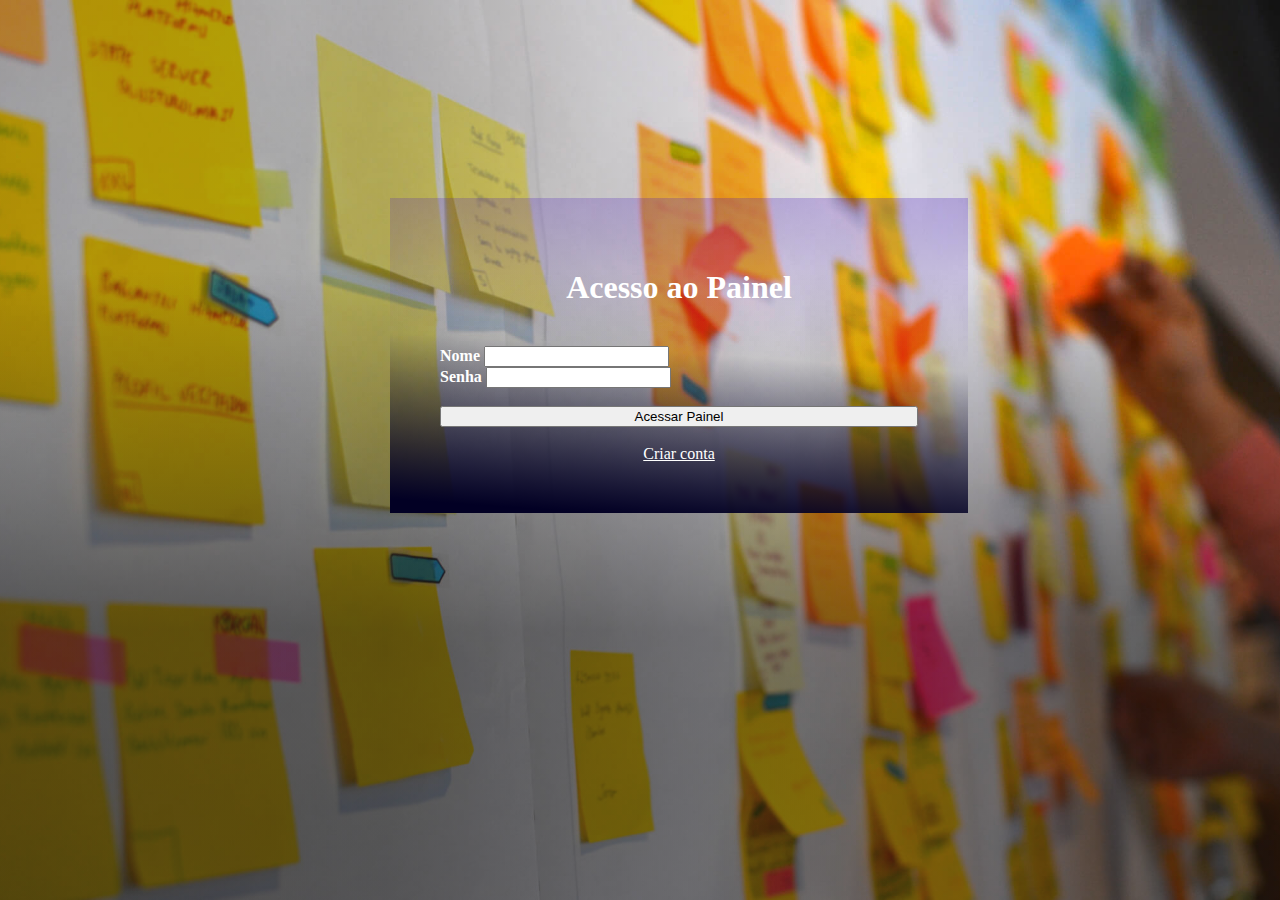
<file: index.html>
<!DOCTYPE html>
<html lang="en">

<head>
  <meta charset="UTF-8">
  <meta http-equiv="X-UA-Compatible" content="IE=edge">
  <meta name="viewport" content="width=device-width, initial-scale=1.0">
  <link href="https://cdn.jsdelivr.net/npm/bootstrap@5.0.0-beta3/dist/css/bootstrap.min.css" rel="stylesheet" integrity="sha384-eOJMYsd53ii+scO/bJGFsiCZc+5NDVN2yr8+0RDqr0Ql0h+rP48ckxlpbzKgwra6" crossorigin="anonymous">
  <link rel="stylesheet" href="assets/css/styleLogin.css">
  <script src="assets/js/login.js"></script>
  <script src="assets/js/registrarConta.js"></script>
  <title>Log In</title>
</head>

<body>
<div class="container">
  <br>
  <div class="container-1">
    <center>
      <h1>Acesso ao Painel</h1>
    </center>
    <br>
    <form class="row g-3">
      <div class="col-md-6">
        <label for="name" class="form-label"><b>Nome</b></label>
        <input type="text" class="form-control" id="name" required>
      </div>
      <div class="col-md-6">
        <label for="password" class="form-label"><b>Senha</b></label>
        <input type="password" class="form-control" id="password" required>
      </div>
    </form>
    <br>
    <center>
      <div class="col-12">
        <button class="btn btn-primary" onclick="Logar()">Acessar Painel</button>
      </div>
      <br>
      <div class="col-12">
        <a href="cadastro.html" style="color: white;">Criar conta</a>
      </div>
    </center>
  </div>
</div>

<script src="https://cdn.jsdelivr.net/npm/bootstrap@5.0.0-beta3/dist/js/bootstrap.bundle.min.js" integrity="sha384-JEW9xMcG8R+pH31jmWH6WWP0WintQrMb4s7ZOdauHnUtxwoG2vI5DkLtS3qm9Ekf" crossorigin="anonymous"></script>
</body>
</html>
</file>
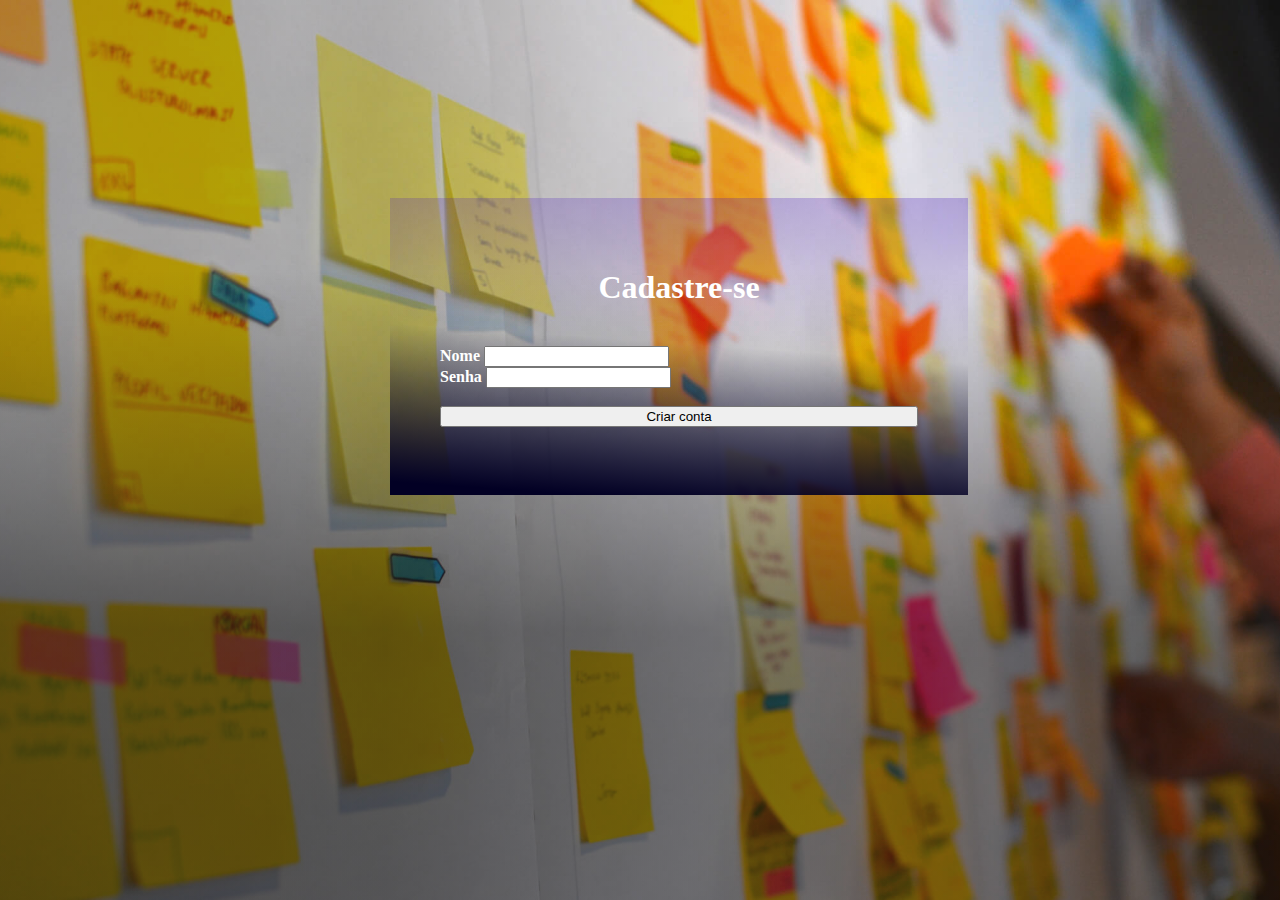
<file: cadastro.html>
<!DOCTYPE html>
<html lang="en">

<head>
  <meta charset="UTF-8">
  <meta http-equiv="X-UA-Compatible" content="IE=edge">
  <meta name="viewport" content="width=device-width, initial-scale=1.0">
  <link href="https://cdn.jsdelivr.net/npm/bootstrap@5.0.0-beta3/dist/css/bootstrap.min.css" rel="stylesheet" integrity="sha384-eOJMYsd53ii+scO/bJGFsiCZc+5NDVN2yr8+0RDqr0Ql0h+rP48ckxlpbzKgwra6" crossorigin="anonymous">
  <link rel="stylesheet" href="assets/css/styleLogin.css">
  
  <title>Cadastro</title>
</head>

<body>
<div class="container">
  <br>
  <div class="container-1">
    <center>
      <h1>Cadastre-se</h1>
    </center>
    <br>
    <form class="row g-3">
      <div class="col-md-6">
        <label for="name" class="form-label"><b>Nome</b></label>
        <input type="text" class="form-control" id="name" required>
      </div>
      <div class="col-md-6">
        <label for="password" class="form-label"><b>Senha</b></label>
        <input type="password" class="form-control" id="password" required>
      </div>
    </form>
    <br>
    <center>
      <div class="col-12">
        <button class="btn btn-primary" onclick="criarConta()">Criar conta</button>
      </div>
      <br>
    </center>
  </div>
</div>
<p id="name"></p>

<script src="assets/js/registrarConta.js"></script>
<script src="https://cdn.jsdelivr.net/npm/bootstrap@5.0.0-beta3/dist/js/bootstrap.bundle.min.js" integrity="sha384-JEW9xMcG8R+pH31jmWH6WWP0WintQrMb4s7ZOdauHnUtxwoG2vI5DkLtS3qm9Ekf" crossorigin="anonymous"></script>

</body>
</html>

<script>
  function myFunction() {
    var x = document.getElementById("name").required;
    document.getElementById("name").innerHTML = x;
  }
  </script>
</file>
<file: assets/css/styleLogin.css>
body {
  background:linear-gradient(to top, #11111182 30%, transparent 70%), linear-gradient(to right, #11111152 30%, transparent 70%),url(../img/background.jpg);
  background-position: center center;
  background-attachment: fixed;
  background-size: cover;
}

h1 {
  color: white;
}

label {
  color: white;
}

.container {
  margin: 0 auto;
  width: 500px;
  margin-top: 180px;
}

button.btn.btn-primary {
  width: 100%;
}

.container-1 {
  margin: 0 auto;
  width: 478px;
  padding: 50px;
  background: rgb(2, 0, 36);
  margin: 0 auto;
  width: 478px;
  padding: 50px;
  background: linear-gradient(#e0e4e8, #7c899a);
  background: rgb(2, 0, 36);
  background: linear-gradient( 4deg, rgba(2, 0, 36, 1) 4%, rgb(63 3 226 / 0%) 51%, rgb(71 24 189 / 28%) 100%, rgb(5 5 245 / 0%) 100%);
  /* border-end-end-radius: 50px;
  border-top-left-radius: 50px; */
}
</file>
